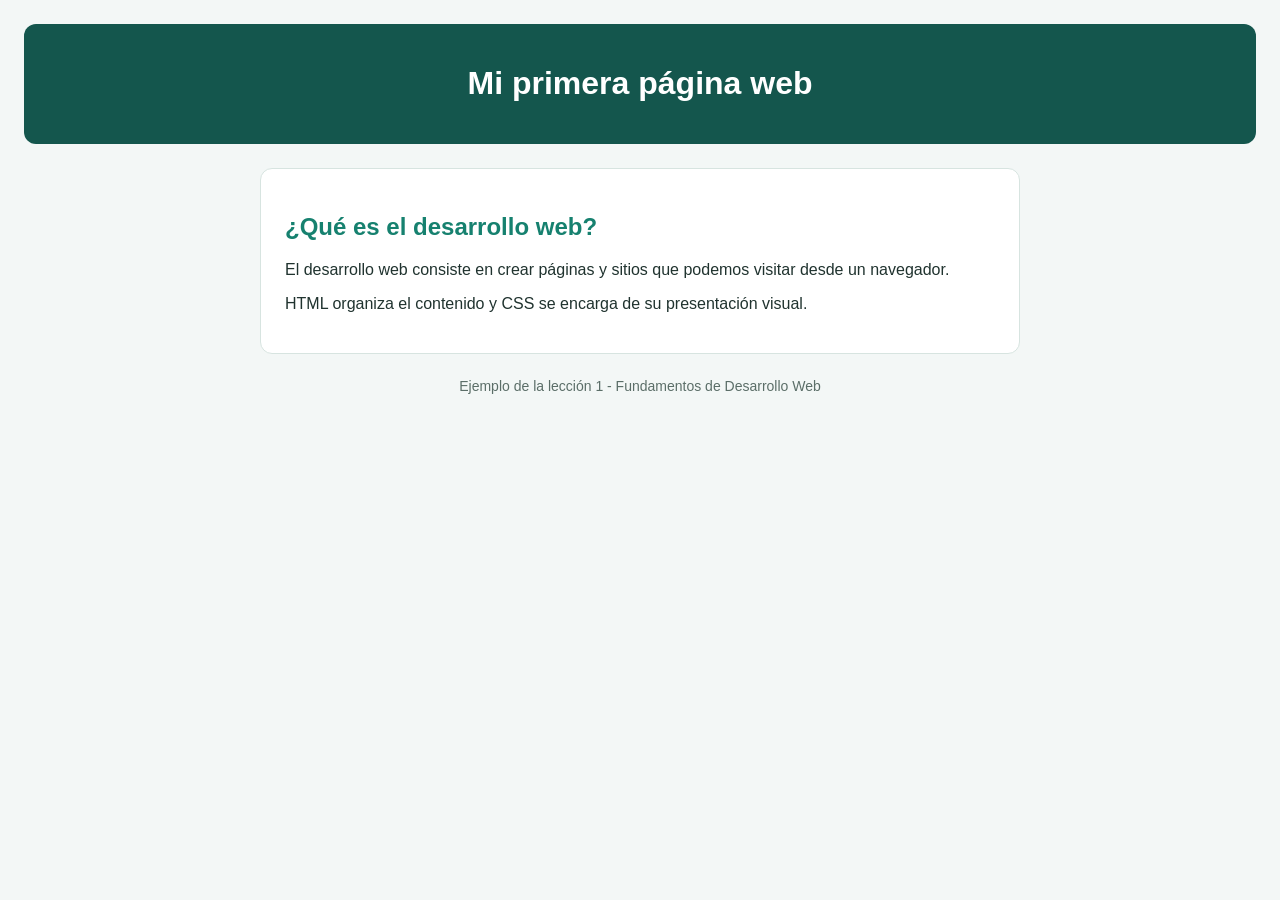
<file: codigo-fuente/leccion-1/index.html>
<!DOCTYPE html>
<html lang="es">
<head>
    <meta charset="UTF-8">
    <meta name="viewport" content="width=device-width, initial-scale=1.0">
    <title>Mi primera página web</title>
    <link rel="stylesheet" href="styles.css">
</head>
<body>
    <header>
        <h1>Mi primera página web</h1>
    </header>

    <main>
        <section class="presentacion">
            <h2>¿Qué es el desarrollo web?</h2>
            <p>
                El desarrollo web consiste en crear páginas y sitios que podemos
                visitar desde un navegador.
            </p>
            <p>
                HTML organiza el contenido y CSS se encarga de su presentación visual.
            </p>
        </section>
    </main>

    <footer>
        <p>Ejemplo de la lección 1 - Fundamentos de Desarrollo Web</p>
    </footer>
</body>
</html>
</file>
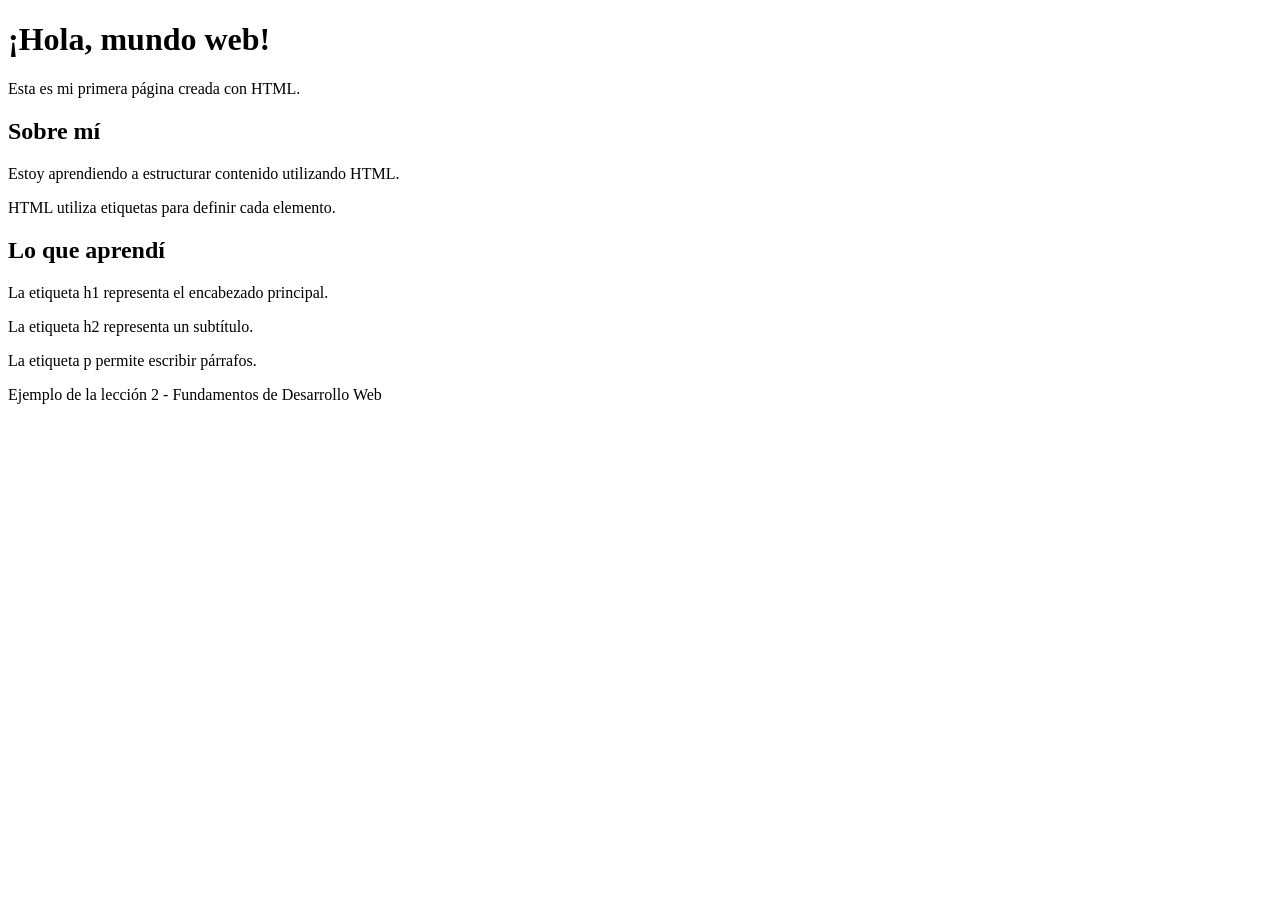
<file: codigo-fuente/leccion-2/index.html>
<!DOCTYPE html>
<html lang="es">
<head>
    <!-- Define la codificación y adapta la página a pantallas pequeñas. -->
    <meta charset="UTF-8">
    <meta name="viewport" content="width=device-width, initial-scale=1.0">
    <title>Mi primera página con HTML</title>
</head>
<body>
    <header>
        <h1>¡Hola, mundo web!</h1>
        <p title="Presentación de la página">
            Esta es mi primera página creada con HTML.
        </p>
    </header>

    <main>
        <section id="sobre-mi">
            <h2>Sobre mí</h2>
            <p>Estoy aprendiendo a estructurar contenido utilizando HTML.</p>
            <p class="destacado">HTML utiliza etiquetas para definir cada elemento.</p>
        </section>

        <section id="lo-que-aprendi">
            <h2>Lo que aprendí</h2>
            <p>La etiqueta h1 representa el encabezado principal.</p>
            <p>La etiqueta h2 representa un subtítulo.</p>
            <p>La etiqueta p permite escribir párrafos.</p>
        </section>
    </main>

    <footer>
        <p>Ejemplo de la lección 2 - Fundamentos de Desarrollo Web</p>
    </footer>
</body>
</html>
</file>
<file: codigo-fuente/leccion-1/styles.css>
/* CSS controla la apariencia visual de los elementos HTML. */

body {
    margin: 0;
    padding: 24px;
    font-family: Arial, sans-serif;
    background-color: #f3f7f6;
    color: #20332f;
}

header {
    padding: 20px;
    text-align: center;
    background-color: #14564d;
    color: white;
    border-radius: 12px;
}

main {
    max-width: 760px;
    margin: 24px auto;
}

.presentacion {
    padding: 24px;
    background-color: white;
    border: 1px solid #d7e4e0;
    border-radius: 12px;
}

h2 {
    color: #16816f;
}

footer {
    margin-top: 24px;
    text-align: center;
    color: #5b6e68;
    font-size: 14px;
}
</file>
